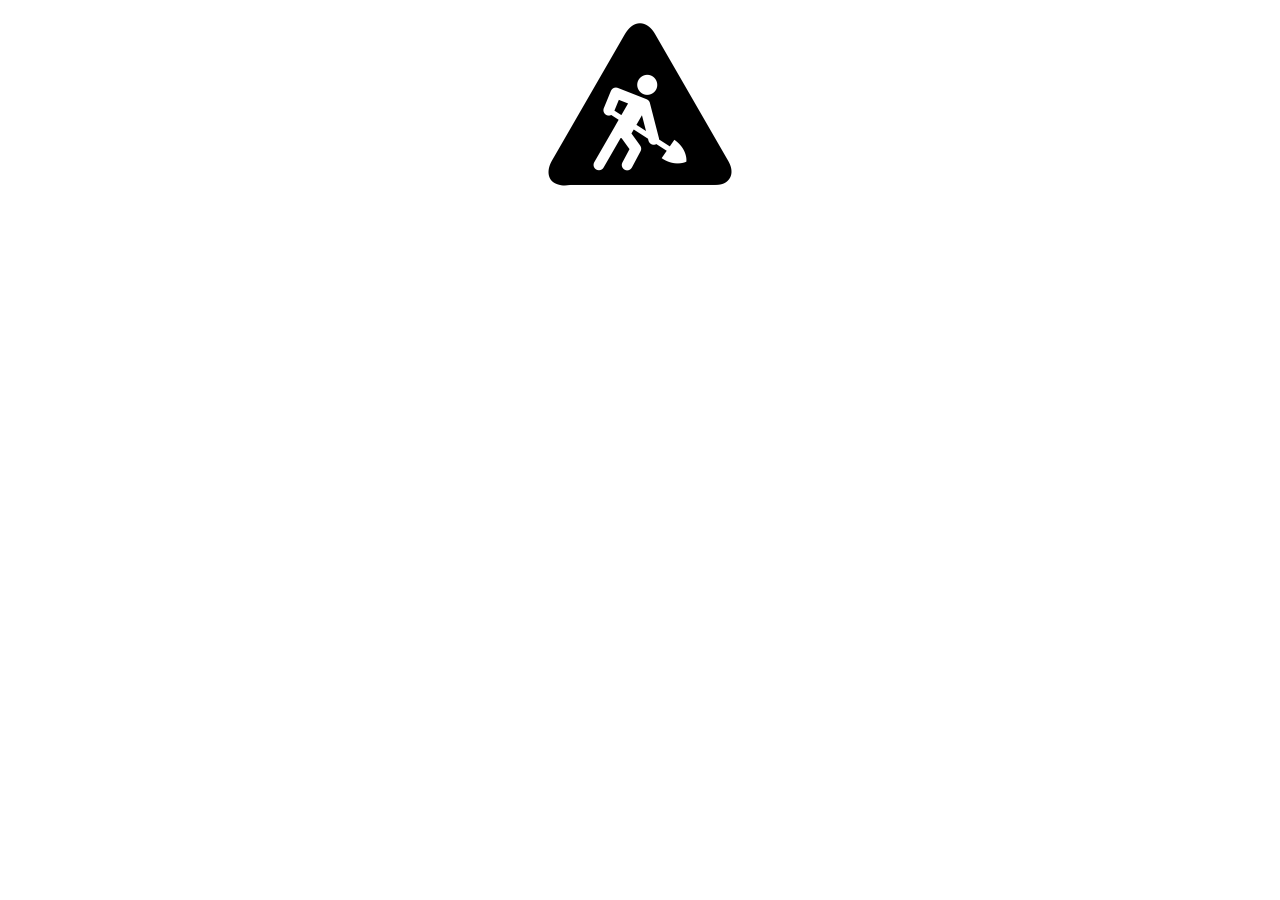
<file: index.html>
<!DOCTYPE html>
<html lang="en">
<head>
    <meta charset="UTF-8">
    <link rel="stylesheet" href="style.css">
    <title>François Chatelard</title>
    <link rel="icon" type="image/png" href="./images/favicon.png">
</head>
<body>
<div class="wip">
    <img src="images/wip.png"
         alt="Projet en cours" class="wip">
</div>


</body>
</html>
</file>
<file: style.css>
@import url(./css/classes.css);
</file>
